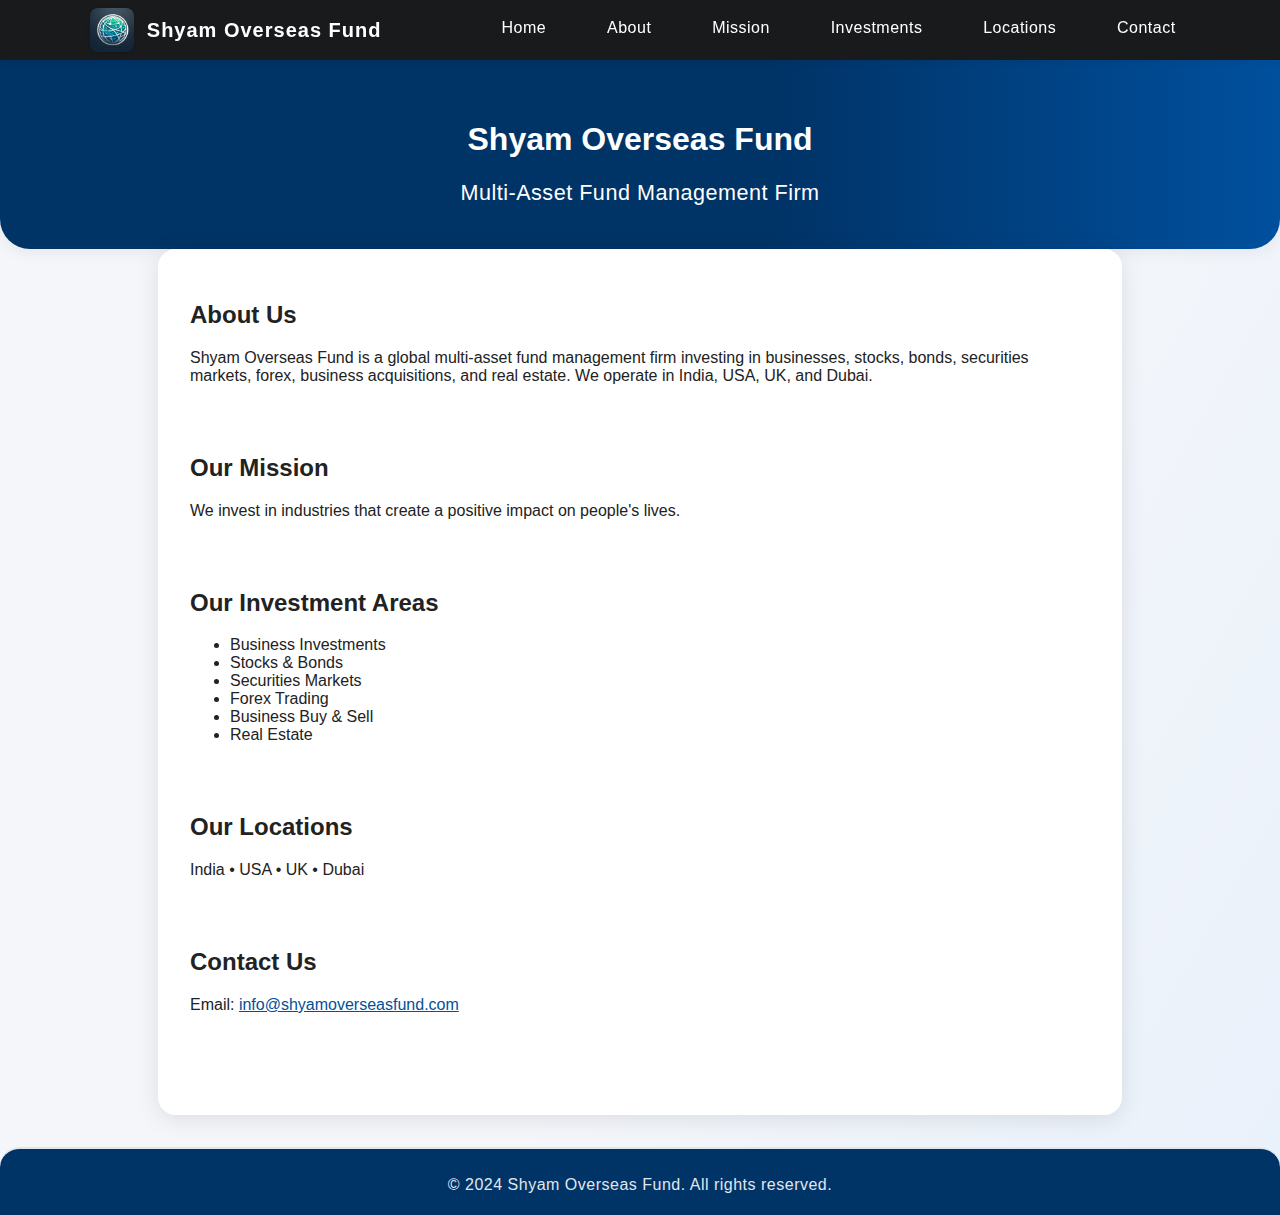
<file: index.html>
<!DOCTYPE html>
<html lang="en">
<head>
    <meta charset="UTF-8">
    <title>Shyam Overseas Fund</title>
    <meta name="viewport" content="width=device-width, initial-scale=1">
    <link rel="stylesheet" href="styles.css">
</head>
<body>
    <nav class="navbar">
        <div class="nav-container">
            <a href="#" class="nav-logo">
                <img src="sof.jpg" alt="Shyam Overseas Fund Logo" class="nav-logo-img">
                <span class="nav-logo-text">Shyam Overseas Fund</span>
            </a>
            <ul class="nav-links">
                <li><a href="#">Home</a></li>
                <li><a href="#about">About</a></li>
                <li><a href="#mission">Mission</a></li>
                <li><a href="#investments">Investments</a></li>
                <li><a href="#locations">Locations</a></li>
                <li><a href="#contact">Contact</a></li>
            </ul>
        </div>
    </nav>
    <header>
        <h1>Shyam Overseas Fund</h1>
        <p class="tagline">Multi-Asset Fund Management Firm</p>
    </header>
    <main>
        <section class="intro" id="about">
            <h2>About Us</h2>
            <p>
                Shyam Overseas Fund is a global multi-asset fund management firm investing in businesses, stocks, bonds, securities markets, forex, business acquisitions, and real estate. We operate in India, USA, UK, and Dubai.
            </p>
        </section>
        <section class="mission" id="mission">
            <h2>Our Mission</h2>
            <p>
                We invest in industries that create a positive impact on people's lives.
            </p>
        </section>
        <section class="investments" id="investments">
            <h2>Our Investment Areas</h2>
            <ul>
                <li>Business Investments</li>
                <li>Stocks & Bonds</li>
                <li>Securities Markets</li>
                <li>Forex Trading</li>
                <li>Business Buy & Sell</li>
                <li>Real Estate</li>
            </ul>
        </section>
        <section class="locations" id="locations">
            <h2>Our Locations</h2>
            <p>
                India &bull; USA &bull; UK &bull; Dubai
            </p>
        </section>
        <section class="contact" id="contact">
            <h2>Contact Us</h2>
            <p>Email: <a href="mailto:info@shyamoverseasfund.com">info@shyamoverseasfund.com</a></p>
        </section>
    </main>
    <footer>
        <p>&copy; 2024 Shyam Overseas Fund. All rights reserved.</p>
    </footer>
</body>
</html>
</html>
</file>
<file: styles.css>
body {
    font-family: 'Segoe UI', Arial, sans-serif;
    margin: 0;
    padding: 0;
    background: linear-gradient(120deg, #f4f6fa 60%, #e9f1fb 100%);
    color: #222;
}

.navbar {
    background: #181a1b;
    box-shadow: 0 2px 8px rgba(0,0,0,0.07);
    position: sticky;
    top: 0;
    z-index: 100;
    width: 100%;
    font-family: 'Segoe UI', Arial, sans-serif;
    letter-spacing: 0.5px;
}

.nav-container {
    max-width: 1100px;
    margin: 0 auto;
    display: flex;
    align-items: center;
    justify-content: space-between;
    padding: 0.5rem 2rem;
}

.nav-logo {
    display: flex;
    align-items: center;
    text-decoration: none;
}

.nav-logo-img {
    width: 44px;
    height: 44px;
    border-radius: 8px;
    margin-right: 0.8rem;
    box-shadow: 0 1px 4px rgba(0,0,0,0.08);
    background: #fff;
    object-fit: cover;
}

.nav-logo-text {
    color: #fff;
    font-weight: 700;
    font-size: 1.25rem;
    letter-spacing: 1px;
    font-family: 'Segoe UI', Arial, sans-serif;
}

.nav-links {
    list-style: none;
    display: flex;
    gap: 2rem;
    margin: 0;
    padding: 0;
}

.nav-links li a {
    color: #fff;
    text-decoration: none;
    font-weight: 500;
    font-size: 1rem;
    transition: background 0.2s, color 0.2s;
    padding: 0.4rem 0.9rem;
    border-radius: 4px;
    display: block;
    position: relative;
}

.nav-links li a::after {
    content: '';
    display: block;
    width: 0;
    height: 2px;
    background: #00b4d8;
    transition: width 0.2s;
    margin-top: 2px;
}

.nav-links li a:hover::after,
.nav-links li a:focus::after {
    width: 100%;
}

header {
    background: linear-gradient(90deg, #003366 60%, #00509e 100%);
    color: #fff;
    text-align: center;
    padding: 2.5rem 1rem 1.5rem 1rem;
    border-bottom-left-radius: 30px;
    border-bottom-right-radius: 30px;
    margin-bottom: 2rem;
    box-shadow: 0 4px 16px rgba(0,0,0,0.06);
}

.logo {
    /* Removed from header, now only in navbar */
    display: none;
}

.tagline {
    font-size: 1.35rem;
    font-weight: 400;
    margin-bottom: 1.2rem;
    letter-spacing: 0.5px;
}

.hero {
    background: linear-gradient(100deg, #003366 70%, #00509e 100%);
    color: #fff;
    text-align: center;
    padding: 4rem 1rem 3rem 1rem;
    border-bottom-left-radius: 36px;
    border-bottom-right-radius: 36px;
    box-shadow: 0 6px 24px rgba(0,0,0,0.10);
    position: relative;
    overflow: hidden;
}

.hero-content {
    max-width: 700px;
    margin: 0 auto;
}

.hero h1 {
    font-size: 2.7rem;
    font-weight: 700;
    margin-bottom: 0.5rem;
    letter-spacing: 1px;
}

.hero-desc {
    font-size: 1.1rem;
    margin-bottom: 2rem;
    color: #e0e6ed;
}

.hero-btn {
    display: inline-block;
    background: #00b4d8;
    color: #fff;
    font-weight: 600;
    padding: 0.8rem 2.2rem;
    border-radius: 30px;
    text-decoration: none;
    font-size: 1.1rem;
    box-shadow: 0 2px 8px rgba(0,0,0,0.10);
    transition: background 0.2s, box-shadow 0.2s;
}

.hero-btn:hover, .hero-btn:focus {
    background: #0077b6;
    box-shadow: 0 4px 16px rgba(0,0,0,0.13);
}

main {
    max-width: 900px;
    margin: 2rem auto;
    padding: 2rem;
    background: rgba(255,255,255,0.97);
    border-radius: 18px;
    box-shadow: 0 4px 24px rgba(0,0,0,0.10);
    margin-top: -2rem;
    position: relative;
    z-index: 1;
}

.section-header {
    display: flex;
    align-items: center;
    gap: 1rem;
    margin-bottom: 1rem;
}

.section-header h2 {
    margin: 0;
    font-size: 1.35rem;
    font-weight: 700;
    color: #003366;
    letter-spacing: 0.5px;
}

.section-line {
    flex: 1;
    height: 2px;
    background: linear-gradient(90deg, #00b4d8 0%, #003366 100%);
    border-radius: 2px;
    opacity: 0.18;
}

.investment-cards {
    display: flex;
    flex-wrap: wrap;
    gap: 1.2rem;
    margin-top: 1rem;
}

.card {
    background: linear-gradient(120deg, #e9f1fb 60%, #f4f6fa 100%);
    border: 1px solid #e0e6ed;
    border-radius: 14px;
    box-shadow: 0 2px 8px rgba(0,0,0,0.04);
    padding: 1.2rem 1.5rem;
    font-size: 1.08rem;
    font-weight: 500;
    color: #003366;
    flex: 1 1 220px;
    min-width: 180px;
    text-align: center;
    transition: box-shadow 0.2s, transform 0.2s;
}

.card:hover, .card:focus {
    box-shadow: 0 6px 24px rgba(0,180,216,0.13);
    transform: translateY(-4px) scale(1.03);
    border-color: #00b4d8;
}

.locations-list {
    display: flex;
    gap: 2rem;
    justify-content: center;
    font-size: 1.1rem;
    font-weight: 500;
    color: #00509e;
    margin-top: 1rem;
    flex-wrap: wrap;
}

.locations-list span {
    background: #e9f1fb;
    padding: 0.5rem 1.2rem;
    border-radius: 20px;
    border: 1px solid #e0e6ed;
    margin-bottom: 0.5rem;
}

section {
    margin-bottom: 2.8rem;
    padding-bottom: 0.5rem;
}

footer {
    text-align: center;
    padding: 0.7rem 0 0.3rem 0;
    background: #003366;
    color: #e0e6ed;
    font-size: 1rem;
    margin-top: 2rem;
    border-top: 2px solid #e0e6ed;
    border-top-left-radius: 20px;
    border-top-right-radius: 20px;
    letter-spacing: 0.5px;
    min-height: unset;
}

a {
    color: #00509e;
    text-decoration: underline;
    font-weight: 500;
}

a:hover {
    color: #003366;
    text-decoration: none;
}

.footer-social {
    display: flex;
    justify-content: center;
    gap: 0.7rem;
    margin-bottom: 0.5rem;
    flex-wrap: wrap;
}

.social-icon {
    display: inline-flex;
    align-items: center;
    justify-content: center;
    width: 32px;
    height: 32px;
    border-radius: 50%;
    background: #e9f1fb;
    color: #003366;
    transition: background 0.2s, color 0.2s, box-shadow 0.2s;
    font-size: 1rem;
    box-shadow: 0 1px 4px rgba(0,0,0,0.04);
    text-decoration: none;
    border: 1px solid #d0e0ef;
    padding: 0;
}

.social-icon svg {
    width: 18px;
    height: 18px;
    display: block;
}

.social-icon.facebook:hover { background: #00509e; color: #fff; }
.social-icon.instagram:hover { background: #00b4d8; color: #003366; }
.social-icon.x:hover { background: #222; color: #00b4d8; }
.social-icon.linkedin:hover { background: #003366; color: #fff; }
.social-icon.threads:hover { background: #222; color: #00b4d8; }
.social-icon.youtube:hover { background: #00b4d8; color: #fff; }

.leadership {
    margin-bottom: 2.5rem;
}

.leader-profile {
    display: flex;
    align-items: center;
    gap: 1.5rem;
    background: #e9f1fb;
    border-radius: 14px;
    padding: 1.2rem 1.5rem;
    box-shadow: 0 2px 8px rgba(0,180,216,0.06);
    max-width: 420px;
    margin: 1.2rem auto 0 auto;
}

.leader-photo {
    width: 80px;
    height: 80px;
    border-radius: 50%;
    object-fit: cover;
    border: 3px solid #00b4d8;
    background: #fff;
    box-shadow: 0 1px 6px rgba(0,0,0,0.08);
}

.leader-details h3 {
    margin: 0 0 0.2rem 0;
    font-size: 1.25rem;
    color: #003366;
    font-weight: 700;
}

.leader-title {
    margin: 0 0 0.2rem 0;
    color: #00b4d8;
    font-size: 1.05rem;
    font-weight: 500;
}

.leader-edu {
    margin: 0;
    color: #222;
    font-size: 0.98rem;
    font-weight: 400;
}

@media (max-width: 900px) {
    .nav-container {
        flex-direction: column;
        align-items: flex-start;
        padding: 0.5rem 1rem;
    }
    .nav-links {
        gap: 1rem;
        font-size: 0.98rem;
        margin-top: 0.5rem;
    }
    main {
        padding: 1rem;
    }
    header {
        padding: 2rem 1rem 1.2rem 1rem;
    }
    .investment-cards {
        flex-direction: column;
        gap: 0.8rem;
    }
    .locations-list {
        gap: 1rem;
    }
    .hero {
        padding: 2.5rem 1rem 1.5rem 1rem;
    }
}

@media (max-width: 600px) {
    .leader-profile {
        flex-direction: column;
        align-items: flex-start;
        padding: 1rem;
        gap: 1rem;
    }
    .leader-photo {
        width: 70px;
        height: 70px;
    }
}
</file>
